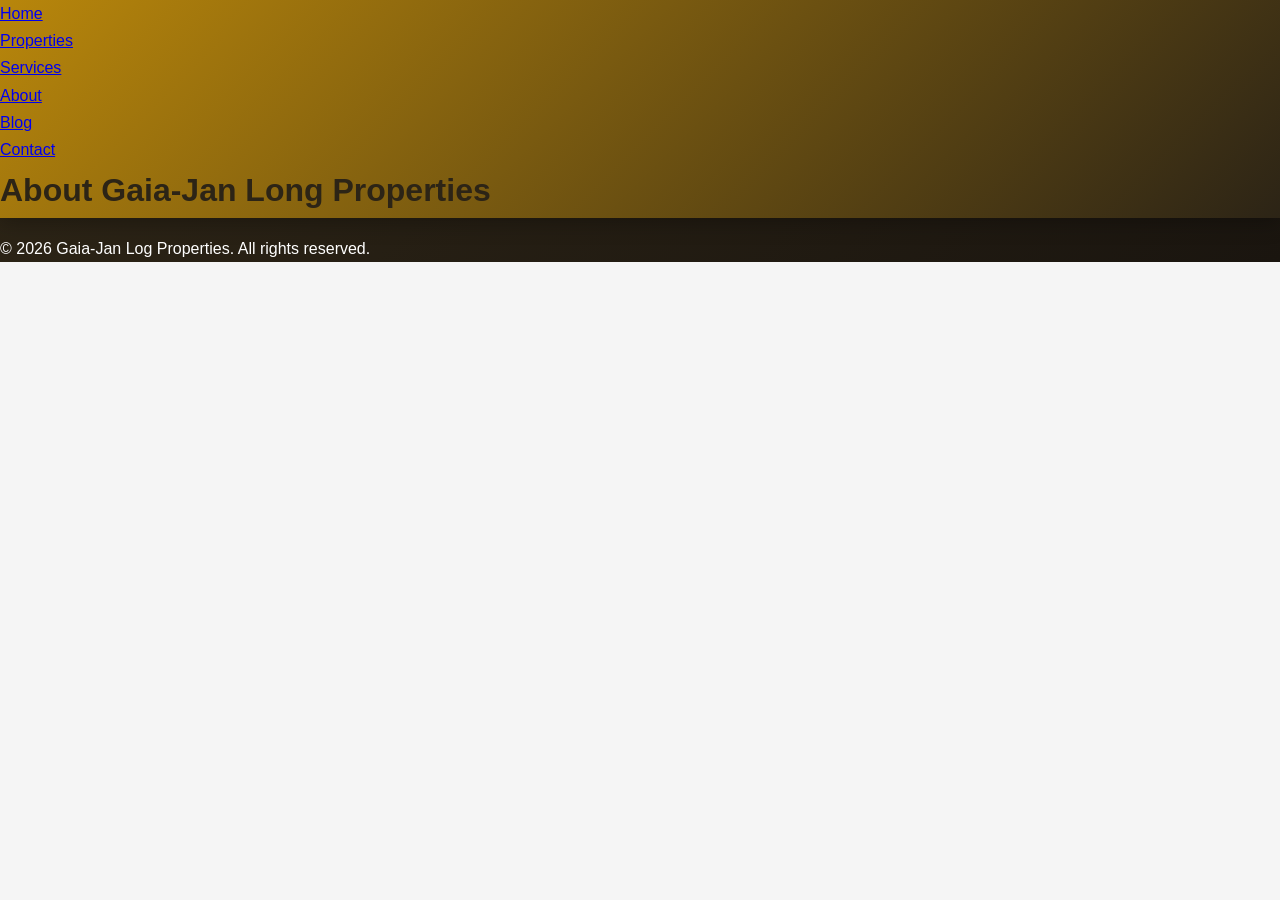
<file: about.html>
<!DOCTYPE html>
<html lang="en">
<head>
    <meta charset="UTF-8">
    <meta name="viewport" content="width=device-width, initial-scale=1.0">
    <title>About | Gaia-Jan Long Properties</title>
    <link rel="stylesheet" href="styles.css">
</head>
<body>
    <header>
        <nav>
            <ul>
                <li><a href="index.html">Home</a></li>
                <li><a href="properties.html">Properties</a></li>
                <li><a href="services.html">Services</a></li>
                <li><a href="about.html">About</a></li>
                <li><a href="blog.html">Blog</a></li>
                <li><a href="contact.html">Contact</a></li>
            </ul>
        </nav>
        <h1>About Gaia-Jan Long Properties</h1>
    </header>

    <main>
        <section class="about-text">
            <p>Gaia Properties is a Philippine-based real estate company dedicated to connecting people with sustainable, high-quality homes. We believe real estate can be both luxurious and environmentally responsible.</p>
            <p>Our team of experts ensures a seamless experience from search to closing. We serve major regions including Metro Manila, Batangas, Laguna, Cavite, and Cebu.</p>
            <p>We are committed to green building practices and helping you find a home that aligns with your values.</p>
        </section>
    </main>

    <footer>
        <p>&copy; 2026 Gaia-Jan Log Properties. All rights reserved.</p>
    </footer>
</body>
</html>
</file>
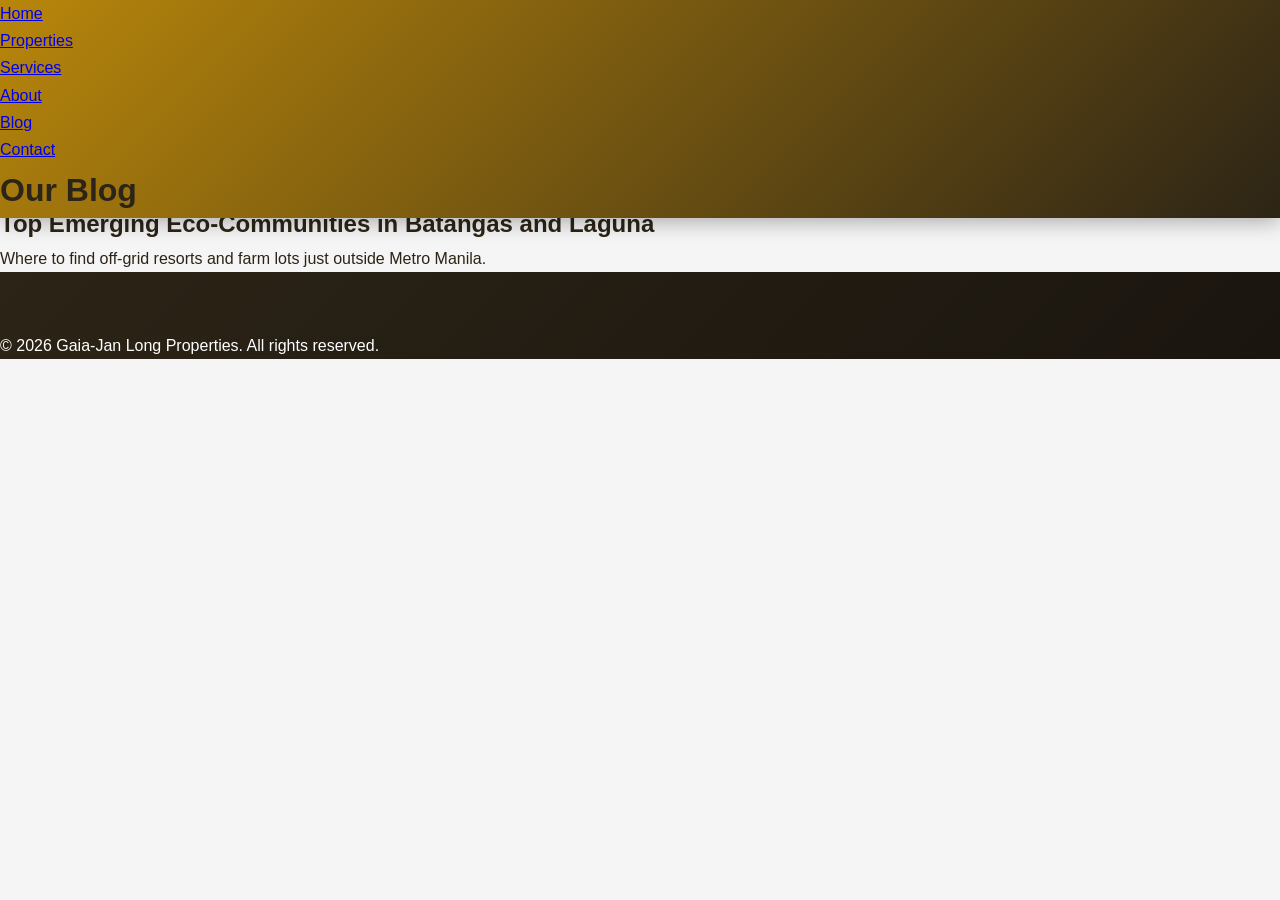
<file: blog.html>
<!DOCTYPE html>
<html lang="en">
<head>
    <meta charset="UTF-8">
    <meta name="viewport" content="width=device-width, initial-scale=1.0">
    <title>Blog | Gaia-Jan Long Properties</title>
    <link rel="stylesheet" href="styles.css">
</head>
<body>
    <header>
        <nav>
            <ul>
                <li><a href="index.html">Home</a></li>
                <li><a href="properties.html">Properties</a></li>
                <li><a href="services.html">Services</a></li>
                <li><a href="about.html">About</a></li>
                <li><a href="blog.html">Blog</a></li>
                <li><a href="contact.html">Contact</a></li>
            </ul>
        </nav>
        <h1>Our Blog</h1>
    </header>

    <main>
        <article>
            <h2>5 Tips for Buying an Eco-Friendly Home in the Philippines</h2>
            <p>Learn what to look for in energy-efficient properties, from solar panels to natural ventilation.</p>
        </article>
        <article>
            <h2>Why Location Still Matters in 2026</h2>
            <p>Proximity to green spaces, public transport, and sustainable communities.</p>
        </article>
        <article>
            <h2>Tax Benefits of Sustainable Real Estate</h2>
            <p>How going green can save you money on property taxes and utilities.</p>
        </article>
        <article>
            <h2>Top Emerging Eco-Communities in Batangas and Laguna</h2>
            <p>Where to find off-grid resorts and farm lots just outside Metro Manila.</p>
        </article>
    </main>

    <footer>
        <p>&copy; 2026 Gaia-Jan Long Properties. All rights reserved.</p>
    </footer>
</body>
</html>
</file>
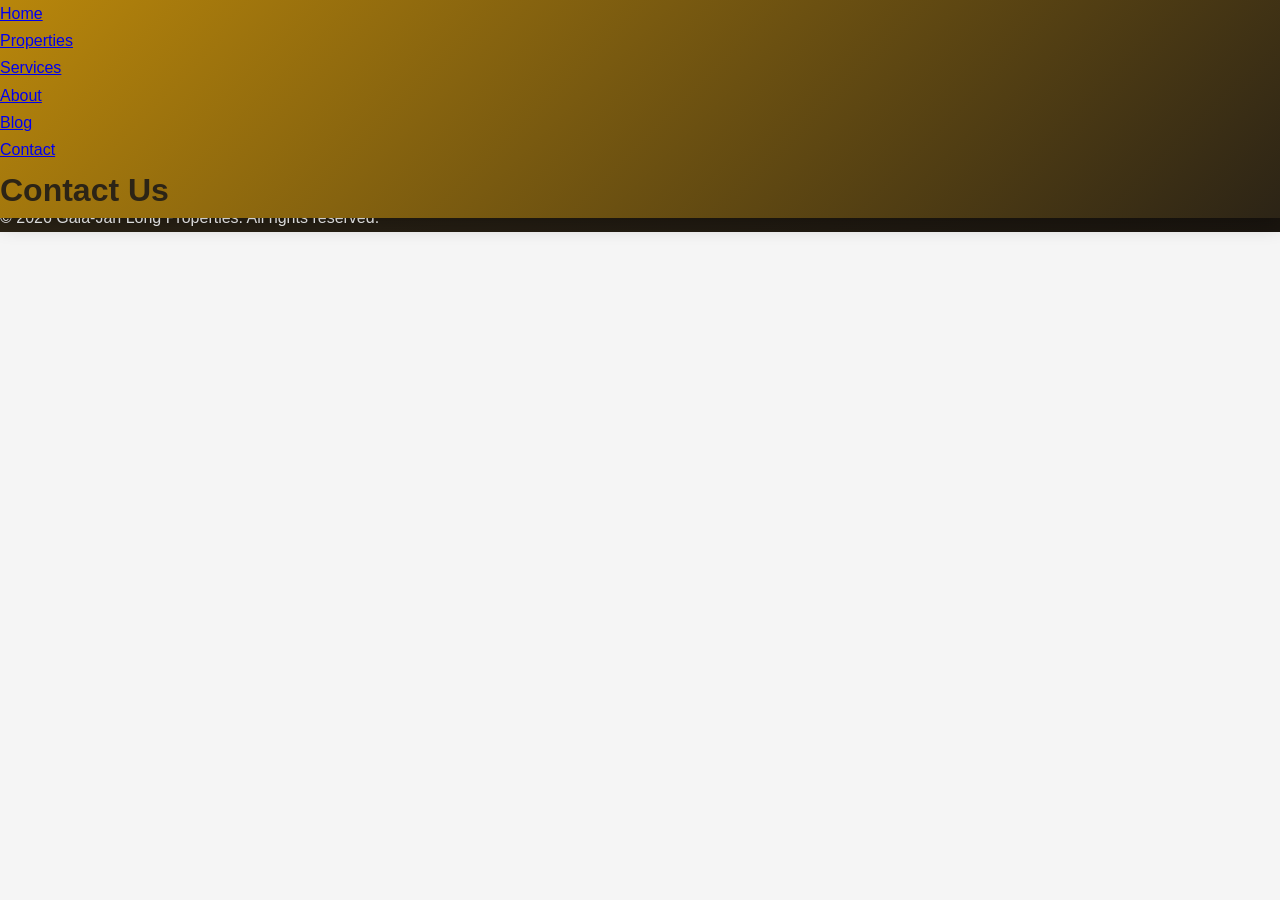
<file: contact.html>
<!DOCTYPE html>
<html lang="en">
<head>
    <meta charset="UTF-8">
    <meta name="viewport" content="width=device-width, initial-scale=1.0">
    <title>Contact | Gaia-Jan Long Properties</title>
    <link rel="stylesheet" href="styles.css">
</head>
<body>
    <header>
        <nav>
            <ul>
                <li><a href="index.html">Home</a></li>
                <li><a href="properties.html">Properties</a></li>
                <li><a href="services.html">Services</a></li>
                <li><a href="about.html">About</a></li>
                <li><a href="blog.html">Blog</a></li>
                <li><a href="contact.html">Contact</a></li>
            </ul>
        </nav>
        <h1>Contact Us</h1>
    </header>

    <main>
        <form action="#" method="post">
            <label for="name">Name:</label>
            <input type="text" id="name" name="name" required>

            <label for="email">Email:</label>
            <input type="email" id="email" name="email" required>

            <label for="message">Message:</label>
            <textarea id="message" name="message" rows="5" required></textarea>

            <button type="submit">Send Message</button>
        </form>
        <p style="text-align: center; margin-top: 2rem;">📍 Metro Manila, Philippines &nbsp;|&nbsp; 📧 info@gaia-janlong.com &nbsp;|&nbsp; 📞 +63 952 4826159</p>
    </main>

    <footer>
        <p>&copy; 2026 Gaia-Jan Long Properties. All rights reserved.</p>
    </footer>
</body>
</html>
</file>
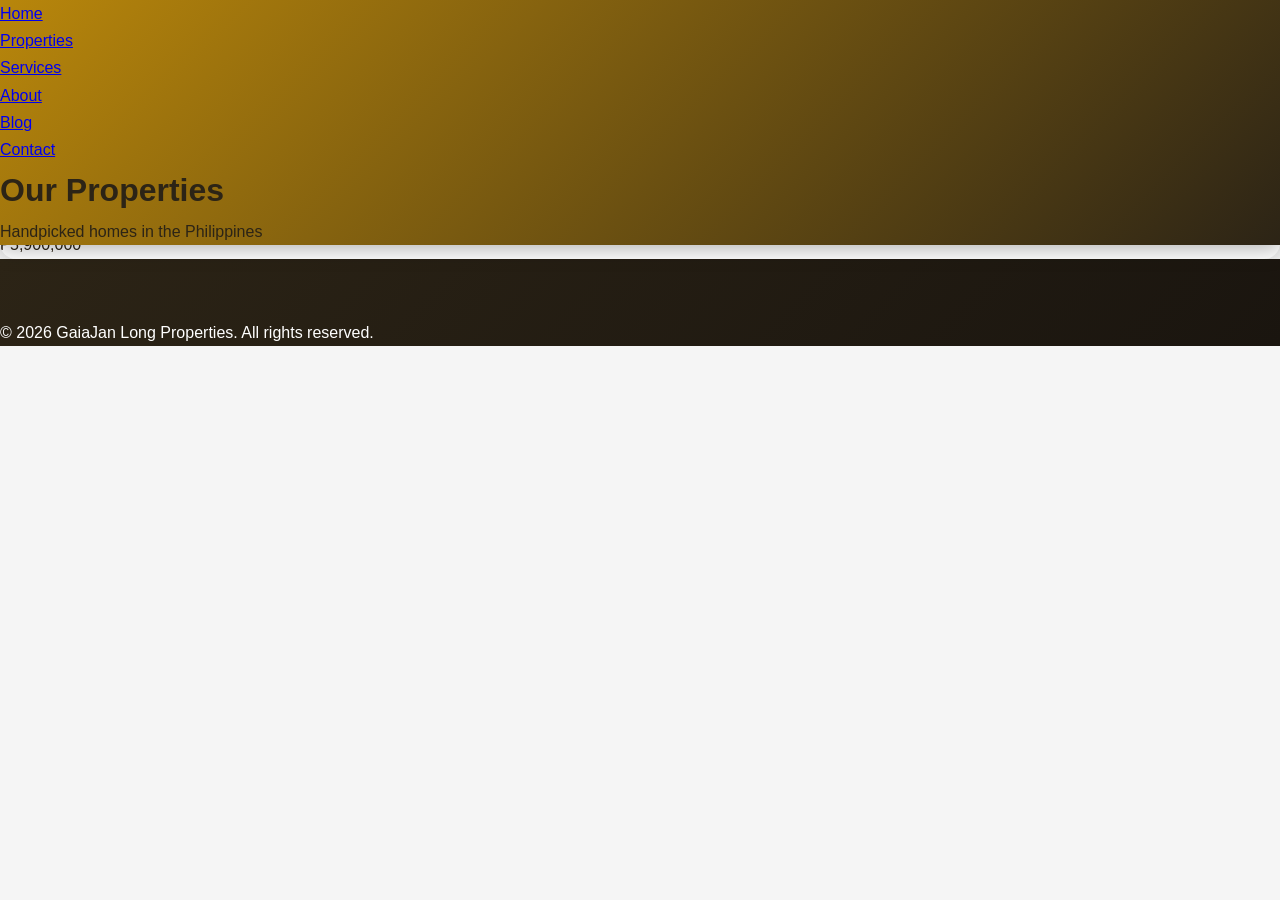
<file: properties.html>
<!DOCTYPE html>
<html lang="en">
<head>
    <meta charset="UTF-8">
    <meta name="viewport" content="width=device-width, initial-scale=1.0">
    <title>Properties | Gaia-Jan Long Properties</title>
    <link rel="stylesheet" href="styles.css">
</head>
<body>
    <header>
        <nav>
            <ul>
                <li><a href="index.html">Home</a></li>
                <li><a href="properties.html">Properties</a></li>
                <li><a href="services.html">Services</a></li>
                <li><a href="about.html">About</a></li>
                <li><a href="blog.html">Blog</a></li>
                <li><a href="contact.html">Contact</a></li>
            </ul>
        </nav>
        <h1>Our Properties</h1>
        <p>Handpicked homes in the Philippines</p>
    </header>

    <main>
        <div class="property-list">
            <div class="property-card">
                <h3>Sunny Villa</h3>
                <p>3 bed, 2 bath, solar panels, green garden. Located in Batangas.</p>
                <span class="price">₱4,500,000</span>
            </div>
            <div class="property-card">
                <h3>Eco Tower Apt</h3>
                <p>2 bed, 2 bath, city view, rainwater harvesting. In Metro Manila.</p>
                <span class="price">₱3,200,000</span>
            </div>
            <div class="property-card">
                <h3>Riverside Cottage</h3>
                <p>4 bed, 3 bath, river access, organic farm nearby. In Laguna.</p>
                <span class="price">₱5,900,000</span>
            </div>
        </div>
    </main>

    <footer>
        <p>&copy; 2026 GaiaJan Long Properties. All rights reserved.</p>
    </footer>
</body>
</html>
</file>
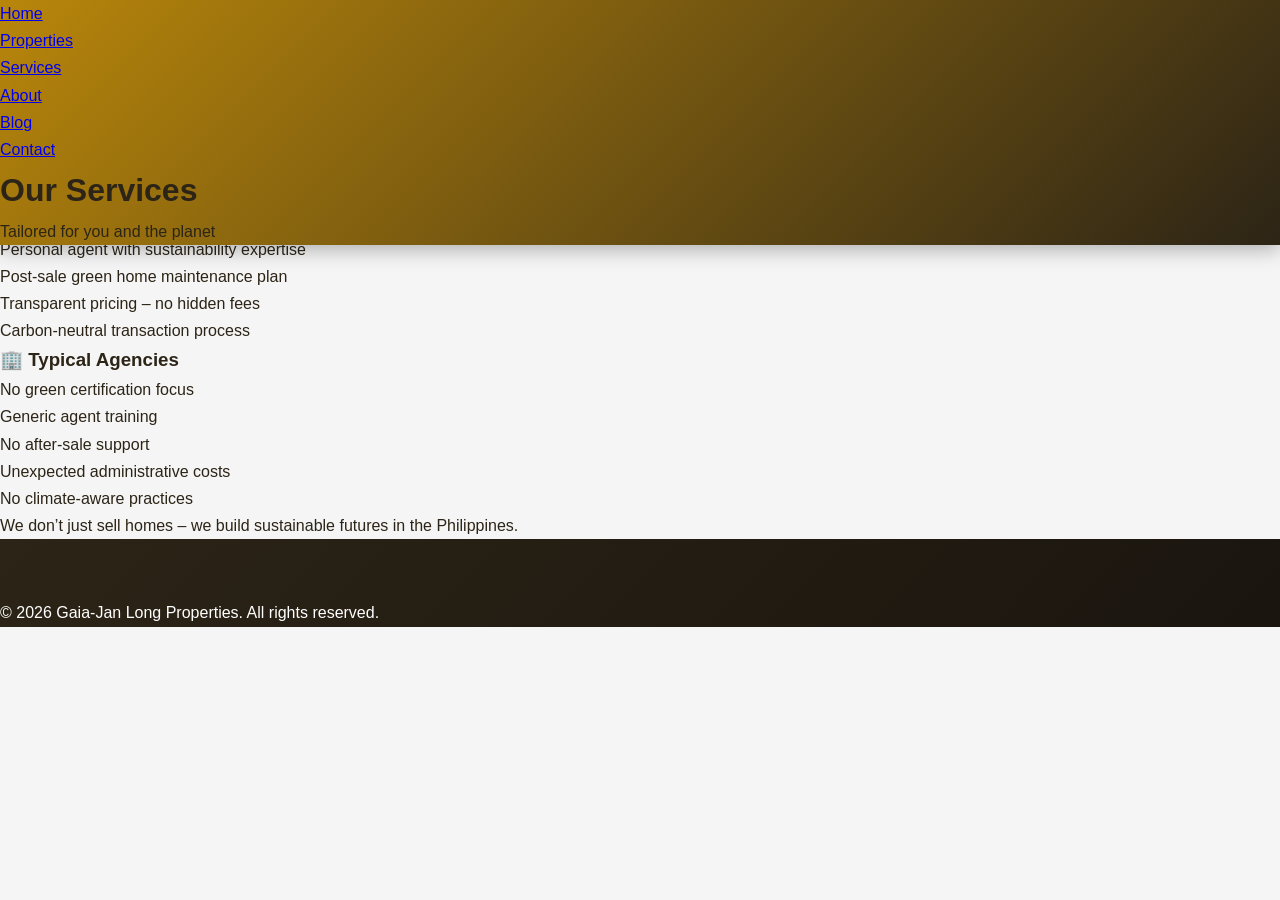
<file: services.html>
<!DOCTYPE html>
<html lang="en">
<head>
    <meta charset="UTF-8">
    <meta name="viewport" content="width=device-width, initial-scale=1.0">
    <title>Services | Gaia-Jan Long Properties</title>
    <link rel="stylesheet" href="styles.css">
</head>
<body>
    <header>
        <nav>
            <ul>
                <li><a href="index.html">Home</a></li>
                <li><a href="properties.html">Properties</a></li>
                <li><a href="services.html">Services</a></li>
                <li><a href="about.html">About</a></li>
                <li><a href="blog.html">Blog</a></li>
                <li><a href="contact.html">Contact</a></li>
            </ul>
        </nav>
        <h1>Our Services</h1>
        <p>Tailored for you and the planet</p>
    </header>

    <main>
        <ul class="services-list">
            <li>🏡 Property Buying & Selling Assistance</li>
            <li>📋 Rental Management & Leasing</li>
            <li>🌱 Green Home Certification Consulting</li>
            <li>📊 Real Estate Investment Analysis</li>
            <li>📜 Legal & Paperwork Support</li>
        </ul>

        <!-- WHAT MAKES US DIFFERENT – side by side, no large gaps -->
        <div class="comparison">
            <h2>✨ What Makes Gaia-Jan Long Different?</h2>
            <div class="comparison-grid">
                <div class="comparison-card gaia-card">
                    <h3>🌿 Gaia-Jan Long Properties</h3>
                    <ul>
                        <li>Energy-efficient & eco-certified listings</li>
                        <li>Personal agent with sustainability expertise</li>
                        <li>Post-sale green home maintenance plan</li>
                        <li>Transparent pricing – no hidden fees</li>
                        <li>Carbon‑neutral transaction process</li>
                    </ul>
                </div>
                <div class="comparison-card competitor-card">
                    <h3>🏢 Typical Agencies</h3>
                    <ul>
                        <li>No green certification focus</li>
                        <li>Generic agent training</li>
                        <li>No after‑sale support</li>
                        <li>Unexpected administrative costs</li>
                        <li>No climate‑aware practices</li>
                    </ul>
                </div>
            </div>
            <p class="comparison-note">We don’t just sell homes – we build sustainable futures in the Philippines.</p>
        </div>
    </main>

    <footer>
        <p>&copy; 2026 Gaia-Jan Long Properties. All rights reserved.</p>
    </footer>
</body>
</html>
</file>
<file: styles.css>
/* ============================================
   GAIA-JAN LONG PROPERTIES - CORPORATE THEME
   Color Scheme: Golden Brown + Green + Gray
   ============================================ */

:root {
    --gold-primary: #B8860B;      /* Dark Goldenrod */
    --gold-light: #D4AF37;       /* Metallic Gold */
    --gold-pale: #F5E6C8;        /* Pale Gold/Cream */
    --green-primary: #2E7D32;    /* Forest Green */
    --green-light: #4CAF50;      /* Medium Green */
    --green-pale: #E8F5E9;       /* Pale Green */
    --gray-primary: #5D5D5D;     /* Corporate Gray */
    --gray-light: #9E9E9E;       /* Light Gray */
    --gray-pale: #F5F5F5;        /* Very Light Gray */
    --dark: #2C2416;             /* Dark Brown */
    --white: #FFFFFF;
    --black: #1A1A1A;
}

* {
    margin: 0;
    padding: 0;
    box-sizing: border-box;
}

html {
    scroll-behavior: smooth;
}

body {
    font-family: 'Segoe UI', 'Helvetica Neue', Arial, sans-serif;
    background-color: var(--gray-pale);
    color: var(--dark);
    line-height: 1.7;
    font-size: 16px;
}

/* ============================================
   HEADER & NAVIGATION
   ============================================ */
header {
    background: linear-gradient(135deg, var(--gold-primary) 0%, var(--dark) 100%);
    position: fixed;
    width: 100%;
    top: 0;
    z-index: 1000;
    box-shadow: 0 4px 20px rgba(0,0,0,0.3);
}

.top-bar {
    background: var(--dark);
    padding: 8px 0;
    font-size: 13px;
    color: var(--gold-pale);
    border-bottom: 2px solid var(--gold-light);
}

.top-bar .container {
    display: flex;
    justify-content: space-between;
    align-items: center;
}

.top-bar a {
    color: var(--gold-pale);
    text-decoration: none;
    margin-left: 20px;
    transition: color 0.3s;
}

.top-bar a:hover {
    color: var(--gold-light);
}

.nav-main {
    display: flex;
    justify-content: space-between;
    align-items: center;
    padding: 15px 0;
}

.logo {
    display: flex;
    align-items: center;
    gap: 12px;
}

.logo-icon {
    width: 50px;
    height: 50px;
    background: linear-gradient(135deg, var(--gold-light), var(--gold-primary));
    border-radius: 50%;
    display: flex;
    align-items: center;
    justify-content: center;
    font-weight: 800;
    font-size: 22px;
    color: var(--white);
    border: 3px solid var(--white);
    box-shadow: 0 2px 10px rgba(0,0,0,0.2);
}

.logo-text {
    color: var(--white);
}

.logo-text .main {
    font-size: 22px;
    font-weight: 800;
    letter-spacing: 1px;
    text-transform: uppercase;
    line-height: 1.1;
}

.logo-text .sub {
    font-size: 11px;
    color: var(--gold-pale);
    letter-spacing: 2px;
    text-transform: uppercase;
}

.nav-links {
    display: flex;
    list-style: none;
    gap: 5px;
}

.nav-links a {
    color: var(--white);
    text-decoration: none;
    padding: 10px 18px;
    border-radius: 6px;
    font-weight: 500;
    font-size: 14px;
    text-transform: uppercase;
    letter-spacing: 0.5px;
    transition: all 0.3s ease;
}

.nav-links a:hover, .nav-links a.active {
    background: var(--gold-light);
    color: var(--dark);
}

/* ============================================
   HERO SECTION
   ============================================ */
.hero {
    margin-top: 120px;
    background: linear-gradient(135deg, var(--dark) 0%, var(--gold-primary) 50%, var(--green-primary) 100%);
    padding: 100px 0;
    text-align: center;
    position: relative;
    overflow: hidden;
}

.hero::before {
    content: '';
    position: absolute;
    top: 0;
    left: 0;
    right: 0;
    bottom: 0;
    background: url('data:image/svg+xml,<svg xmlns="http://www.w3.org/2000/svg" viewBox="0 0 100 100"><rect fill="none" stroke="rgba(255,255,255,0.05)" stroke-width="0.5" x="0" y="0" width="100" height="100"/></svg>');
    background-size: 40px 40px;
    opacity: 0.3;
}

.hero-content {
    position: relative;
    z-index: 2;
}

.hero h1 {
    font-size: 52px;
    font-weight: 800;
    color: var(--white);
    text-shadow: 2px 2px 8px rgba(0,0,0,0.4);
    margin-bottom: 15px;
    line-height: 1.2;
}

.hero h2 {
    font-size: 24px;
    color: var(--gold-pale);
    font-weight: 400;
    margin-bottom: 30px;
}

.hero-badge {
    display: inline-block;
    background: rgba(255,255,255,0.15);
    backdrop-filter: blur(10px);
    border: 1px solid rgba(255,255,255,0.3);
    padding: 12px 30px;
    border-radius: 50px;
    color: var(--white);
    font-size: 14px;
    margin: 5px;
    letter-spacing: 1px;
}

.hero-cta {
    margin-top: 40px;
}

.btn-primary {
    display: inline-block;
    background: linear-gradient(135deg, var(--gold-light), var(--gold-primary));
    color: var(--dark);
    padding: 16px 40px;
    border-radius: 50px;
    text-decoration: none;
    font-weight: 700;
    font-size: 16px;
    text-transform: uppercase;
    letter-spacing: 1px;
    border: none;
    cursor: pointer;
    transition: all 0.3s ease;
    box-shadow: 0 4px 15px rgba(184,134,11,0.4);
}

.btn-primary:hover {
    transform: translateY(-3px);
    box-shadow: 0 8px 25px rgba(184,134,11,0.5);
}

.btn-secondary {
    display: inline-block;
    background: transparent;
    color: var(--white);
    padding: 14px 38px;
    border-radius: 50px;
    text-decoration: none;
    font-weight: 600;
    font-size: 16px;
    text-transform: uppercase;
    letter-spacing: 1px;
    border: 2px solid var(--white);
    cursor: pointer;
    transition: all 0.3s ease;
    margin-left: 15px;
}

.btn-secondary:hover {
    background: var(--white);
    color: var(--dark);
}

/* ============================================
   CONTAINER
   ============================================ */
.container {
    max-width: 1200px;
    margin: 0 auto;
    padding: 0 20px;
}

/* ============================================
   SECTIONS
   ============================================ */
.section {
    padding: 80px 0;
}

.section-header {
    text-align: center;
    margin-bottom: 60px;
}

.section-header h2 {
    font-size: 38px;
    font-weight: 800;
    color: var(--gold-primary);
    margin-bottom: 15px;
    position: relative;
    display: inline-block;
}

.section-header h2::after {
    content: '';
    display: block;
    width: 80px;
    height: 4px;
    background: linear-gradient(90deg, var(--gold-light), var(--green-primary));
    margin: 15px auto 0;
    border-radius: 2px;
}

.section-header p {
    font-size: 18px;
    color: var(--gray-primary);
    max-width: 700px;
    margin: 0 auto;
}

/* ============================================
   CARDS
   ============================================ */
.card-grid {
    display: grid;
    grid-template-columns: repeat(auto-fit, minmax(300px, 1fr));
    gap: 30px;
}

.card {
    background: var(--white);
    border-radius: 16px;
    overflow: hidden;
    box-shadow: 0 4px 20px rgba(0,0,0,0.08);
    transition: all 0.4s ease;
    border: 1px solid rgba(184,134,11,0.1);
}

.card:hover {
    transform: translateY(-8px);
    box-shadow: 0 12px 40px rgba(0,0,0,0.15);
    border-color: var(--gold-light);
}

.card-img {
    height: 220px;
    background: linear-gradient(135deg, var(--gold-pale), var(--green-pale));
    display: flex;
    align-items: center;
    justify-content: center;
    font-size: 60px;
    color: var(--gold-primary);
}

.card-body {
    padding: 30px;
}

.card-body h3 {
    font-size: 22px;
    color: var(--dark);
    margin-bottom: 12px;
    font-weight: 700;
}

.card-body p {
    color: var(--gray-primary);
    font-size: 15px;
    line-height: 1.7;
}

.card-body .location {
    display: flex;
    align-items: center;
    gap: 8px;
    color: var(--green-primary);
    font-weight: 600;
    font-size: 14px;
    margin-top: 15px;
}

/* ============================================
   STATS / HIGHLIGHTS
   ============================================ */
.stats-bar {
    background: linear-gradient(135deg, var(--dark), var(--gold-primary));
    padding: 50px 0;
}

.stats-grid {
    display: grid;
    grid-template-columns: repeat(auto-fit, minmax(200px, 1fr));
    gap: 30px;
    text-align: center;
}

.stat-item {
    color: var(--white);
    padding: 20px;
}

.stat-number {
    font-size: 42px;
    font-weight: 800;
    color: var(--gold-light);
    line-height: 1;
    margin-bottom: 10px;
}

.stat-label {
    font-size: 14px;
    text-transform: uppercase;
    letter-spacing: 2px;
    color: var(--gold-pale);
}

/* ============================================
   AFFILIATIONS
   ============================================ */
.affiliations {
    background: var(--white);
    padding: 60px 0;
    border-top: 3px solid var(--gold-light);
    border-bottom: 3px solid var(--gold-light);
}

.affiliations-grid {
    display: grid;
    grid-template-columns: repeat(auto-fit, minmax(250px, 1fr));
    gap: 30px;
    margin-top: 40px;
}

.affiliation-card {
    background: var(--gray-pale);
    border-radius: 12px;
    padding: 30px;
    text-align: center;
    border: 2px solid transparent;
    transition: all 0.3s ease;
}

.affiliation-card:hover {
    border-color: var(--gold-light);
    transform: translateY(-5px);
    box-shadow: 0 8px 25px rgba(0,0,0,0.1);
}

.affiliation-card .icon {
    font-size: 40px;
    margin-bottom: 15px;
}

.affiliation-card h4 {
    font-size: 18px;
    color: var(--dark);
    margin-bottom: 8px;
}

.affiliation-card p {
    font-size: 13px;
    color: var(--gray-primary);
}

/* ============================================
   PROPERTIES LIST
   ============================================ */
.properties-list {
    display: grid;
    grid-template-columns: repeat(auto-fit, minmax(350px, 1fr));
    gap: 30px;
}

.property-card {
    background: var(--white);
    border-radius: 16px;
    overflow: hidden;
    box-shadow: 0 4px 20px rgba(0,0,0,0.08);
    transition: all 0.4s ease;
    display: flex;
    flex-direction: column;
}

.property-card:hover {
    transform: translateY(-5px);
    box-shadow: 0 12px 40px rgba(0,0,0,0.15);
}

.property-img {
    height: 200px;
    background: linear-gradient(135deg, var(--gold-pale), var(--green-pale));
    display: flex;
    align-items: center;
    justify-content: center;
    font-size: 50px;
}

.property-info {
    padding: 25px;
    flex-grow: 1;
    display: flex;
    flex-direction: column;
}

.property-info h3 {
    font-size: 20px;
    color: var(--dark);
    margin-bottom: 8px;
}

.property-info .loc {
    color: var(--green-primary);
    font-weight: 600;
    font-size: 14px;
    margin-bottom: 12px;
    display: flex;
    align-items: center;
    gap: 6px;
}

.property-info .desc {
    color: var(--gray-primary);
    font-size: 14px;
    line-height: 1.6;
    flex-grow: 1;
}

.property-info .tag {
    display: inline-block;
    background: var(--gold-pale);
    color: var(--gold-primary);
    padding: 5px 15px;
    border-radius: 20px;
    font-size: 12px;
    font-weight: 600;
    margin-top: 15px;
    align-self: flex-start;
}

/* ============================================
   CONTACT
   ============================================ */
.contact-grid {
    display: grid;
    grid-template-columns: 1fr 1fr;
    gap: 50px;
}

.contact-info-box {
    background: var(--white);
    border-radius: 16px;
    padding: 40px;
    box-shadow: 0 4px 20px rgba(0,0,0,0.08);
}

.contact-info-box h3 {
    font-size: 24px;
    color: var(--gold-primary);
    margin-bottom: 25px;
}

.contact-item {
    display: flex;
    align-items: flex-start;
    gap: 15px;
    margin-bottom: 25px;
}

.contact-item .icon {
    width: 45px;
    height: 45px;
    background: linear-gradient(135deg, var(--gold-pale), var(--green-pale));
    border-radius: 12px;
    display: flex;
    align-items: center;
    justify-content: center;
    font-size: 20px;
    flex-shrink: 0;
    color: var(--gold-primary);
}

.contact-item .detail h4 {
    font-size: 16px;
    color: var(--dark);
    margin-bottom: 4px;
}

.contact-item .detail p, .contact-item .detail a {
    font-size: 15px;
    color: var(--gray-primary);
    text-decoration: none;
    transition: color 0.3s;
}

.contact-item .detail a:hover {
    color: var(--gold-primary);
}

.contact-form {
    background: var(--white);
    border-radius: 16px;
    padding: 40px;
    box-shadow: 0 4px 20px rgba(0,0,0,0.08);
}

.form-group {
    margin-bottom: 20px;
}

.form-group label {
    display: block;
    font-size: 14px;
    font-weight: 600;
    color: var(--dark);
    margin-bottom: 8px;
}

.form-group input,
.form-group textarea,
.form-group select {
    width: 100%;
    padding: 14px 18px;
    border: 2px solid var(--gray-pale);
    border-radius: 10px;
    font-size: 15px;
    font-family: inherit;
    transition: all 0.3s ease;
    background: var(--gray-pale);
}

.form-group input:focus,
.form-group textarea:focus,
.form-group select:focus {
    outline: none;
    border-color: var(--gold-light);
    background: var(--white);
    box-shadow: 0 0 0 4px rgba(212,175,55,0.1);
}

.form-group textarea {
    min-height: 120px;
    resize: vertical;
}

/* ============================================
   FOOTER
   ============================================ */
footer {
    background: linear-gradient(135deg, var(--dark), #1a150f);
    color: var(--white);
    padding: 60px 0 0;
}

.footer-grid {
    display: grid;
    grid-template-columns: 2fr 1fr 1fr 1fr;
    gap: 40px;
    margin-bottom: 40px;
}

.footer-brand .logo-icon {
    width: 40px;
    height: 40px;
    font-size: 18px;
    margin-bottom: 15px;
}

.footer-brand h3 {
    font-size: 20px;
    color: var(--gold-light);
    margin-bottom: 10px;
}

.footer-brand p {
    font-size: 14px;
    color: var(--gray-light);
    line-height: 1.7;
}

.footer-col h4 {
    font-size: 16px;
    color: var(--gold-light);
    margin-bottom: 20px;
    text-transform: uppercase;
    letter-spacing: 1px;
}

.footer-col ul {
    list-style: none;
}

.footer-col ul li {
    margin-bottom: 12px;
}

.footer-col ul li a {
    color: var(--gray-light);
    text-decoration: none;
    font-size: 14px;
    transition: color 0.3s;
}

.footer-col ul li a:hover {
    color: var(--gold-light);
}

.footer-bottom {
    border-top: 1px solid rgba(255,255,255,0.1);
    padding: 25px 0;
    text-align: center;
    font-size: 13px;
    color: var(--gray-light);
}

.footer-bottom a {
    color: var(--gold-pale);
    text-decoration: none;
}

/* ============================================
   ABOUT PAGE SPECIFIC
   ============================================ */
.about-hero {
    background: linear-gradient(135deg, var(--dark) 0%, var(--gold-primary) 100%);
    padding: 140px 0 80px;
    text-align: center;
    color: var(--white);
}

.about-hero h1 {
    font-size: 48px;
    font-weight: 800;
    margin-bottom: 15px;
}

.about-hero p {
    font-size: 20px;
    color: var(--gold-pale);
    max-width: 700px;
    margin: 0 auto;
}

.about-content {
    background: var(--white);
}

.about-grid {
    display: grid;
    grid-template-columns: 1fr 1fr;
    gap: 60px;
    align-items: center;
}

.about-img {
    background: linear-gradient(135deg, var(--gold-pale), var(--green-pale));
    border-radius: 16px;
    height: 400px;
    display: flex;
    align-items: center;
    justify-content: center;
    font-size: 80px;
    color: var(--gold-primary);
}

.about-text h3 {
    font-size: 32px;
    color: var(--gold-primary);
    margin-bottom: 20px;
}

.about-text p {
    font-size: 16px;
    color: var(--gray-primary);
    line-height: 1.8;
    margin-bottom: 20px;
}

.highlight-box {
    background: linear-gradient(135deg, var(--gold-pale), var(--green-pale));
    border-radius: 12px;
    padding: 25px;
    margin: 20px 0;
    border-left: 4px solid var(--gold-primary);
}

.highlight-box h4 {
    color: var(--gold-primary);
    font-size: 18px;
    margin-bottom: 8px;
}

.highlight-box p {
    color: var(--dark);
    font-size: 15px;
    margin: 0;
}

/* ============================================
   JV PROMINENCE BANNER
   ============================================ */
.jv-banner {
    background: linear-gradient(135deg, var(--green-primary), var(--dark));
    padding: 30px 0;
    text-align: center;
    color: var(--white);
}

.jv-banner h3 {
    font-size: 20px;
    font-weight: 600;
    letter-spacing: 1px;
}

.jv-banner .jv-name {
    color: var(--gold-light);
    font-weight: 800;
    font-size: 22px;
}

/* ============================================
   RESPONSIVE
   ============================================ */
@media (max-width: 768px) {
    .nav-links {
        display: none;
    }

    .hero {
        margin-top: 100px;
        padding: 60px 0;
    }

    .hero h1 {
        font-size: 32px;
    }

    .hero h2 {
        font-size: 18px;
    }

    .section {
        padding: 50px 0;
    }

    .section-header h2 {
        font-size: 28px;
    }

    .card-grid, .properties-list, .stats-grid {
        grid-template-columns: 1fr;
    }

    .contact-grid, .about-grid {
        grid-template-columns: 1fr;
    }

    .footer-grid {
        grid-template-columns: 1fr;
        text-align: center;
    }

    .btn-secondary {
        margin-left: 0;
        margin-top: 15px;
    }
}

/* ============================================
   UTILITY
   ============================================ */
.bg-white { background: var(--white); }
.bg-light { background: var(--gray-pale); }
.bg-gold { background: linear-gradient(135deg, var(--gold-pale), var(--green-pale)); }

.text-center { text-align: center; }
.text-gold { color: var(--gold-primary); }
.text-green { color: var(--green-primary); }

.mt-20 { margin-top: 20px; }
.mb-20 { margin-bottom: 20px; }
</file>
